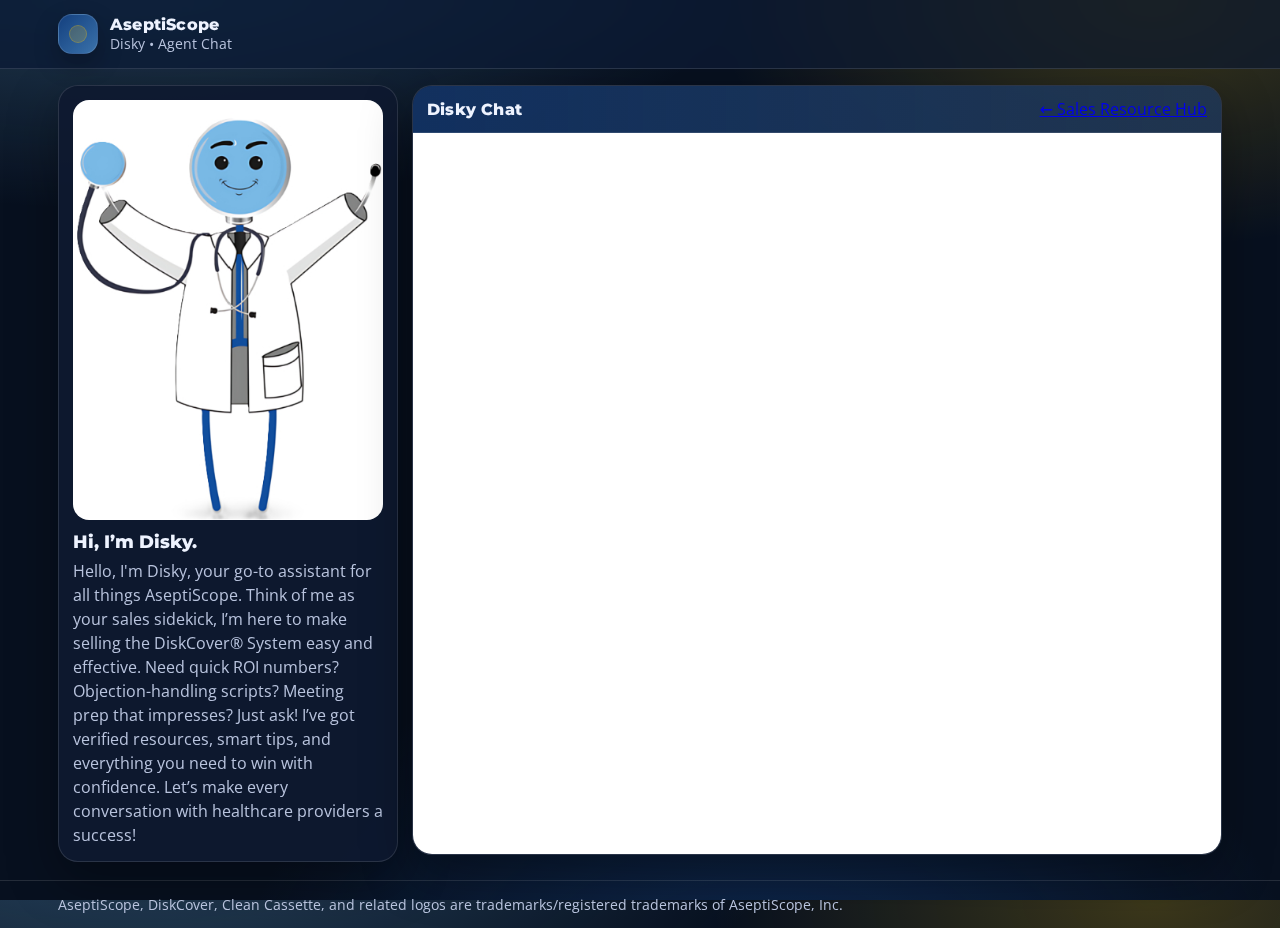
<file: index.html>
<!doctype html>
<html lang="en">
<head>
  <meta charset="utf-8" />
  <meta name="viewport" content="width=device-width, initial-scale=1" />
  <meta name="theme-color" content="#14407f" />
  <title>Disky Chat • AseptiScope</title>
  <meta name="description" content="Chat with Disky (AseptiScope)" />
  <link rel="preconnect" href="https://fonts.googleapis.com">
  <link rel="preconnect" href="https://fonts.gstatic.com" crossorigin>
  <link href="https://fonts.googleapis.com/css2?family=Montserrat:wght@700;800&family=Open+Sans:wght@400;600;700&display=swap" rel="stylesheet">
  <link rel="stylesheet" href="styles.css" />
</head>

<body>
  <header class="top">
    <div class="wrap">
      <div class="brand">
        <div class="mark" aria-hidden="true"></div>
        <div class="brandtext">
          <div class="brandname">AseptiScope</div>
          <div class="brandsub">Disky • Agent Chat</div>
        </div>
      </div>
    </div>
  </header>

  <main class="wrap main">
    <aside class="side" aria-label="Disky">
      <div class="card">
        <img class="disky" src="assets/Disky.png" alt="Disky mascot" />
        <div class="title">Hi, I’m Disky.</div>
        <div class="sub">
          Hello, I'm Disky, your go-to assistant for all things AseptiScope. Think of me as your sales sidekick, I’m here to make selling the DiskCover® System easy and effective. Need quick ROI numbers? Objection-handling scripts? Meeting prep that impresses? Just ask! I’ve got verified resources, smart tips, and everything you need to win with confidence. Let’s make every conversation with healthcare providers a success!
        </div>
      </div>
    </aside>

    <section class="chat" aria-label="Chat">
      <div class="chatcard">
        <div class="chathead">
          <div class="chatlabel">Disky Chat</div>

          <a class="hub"
             href="https://aseptiscopeinc.sharepoint.com/sites/SalesResourceHub"
             target="_blank"
             rel="noopener noreferrer">
            ← Sales Resource Hub
          </a>
        </div>

        <iframe
          title="Disky Agent"
          src="https://copilotstudio.microsoft.com/environments/Default-8492f3d5-34d6-4288-9225-2883ded976fb/bots/crd95_Disky/webchat?__version__=2"
          loading="lazy"
          allow="clipboard-read; clipboard-write; microphone"
        ></iframe>
      </div>
    </section>
  </main>

  <footer class="foot">
    <div class="wrap">
      <div class="small">AseptiScope, DiskCover, Clean Cassette, and related logos are trademarks/registered trademarks of AseptiScope, Inc.</div>
    </div>
  </footer>
</body>
</html>
</file>
<file: styles.css>
/* AseptiScope palette (from branding guidelines)
   Poster Blue: #14407f
   Xavier Blue: #6aafdf
   Sunshine Yellow: #f8c409
   Flash Orange / Bronze Gold: #d69d56
*/
:root{
  --poster:#14407f;
  --xavier:#6aafdf;
  --sun:#f8c409;
  --gold:#d69d56;

  --bg:#07101f;
  --card:#0e1930;
  --card2:#0b1428;
  --text:#eef3ff;
  --muted:#b8c3dd;
  --border:rgba(255,255,255,.12);
  --shadow:0 18px 50px rgba(0,0,0,.35);
  --radius:20px;
  --fontH:"Montserrat", system-ui, -apple-system, Segoe UI, Roboto, Arial, sans-serif;
  --fontB:"Open Sans", system-ui, -apple-system, Segoe UI, Roboto, Arial, sans-serif;
}
*{box-sizing:border-box}
html,body{height:100%}
body{
  margin:0;
  font-family:var(--fontB);
  color:var(--text);
  background:
    radial-gradient(1100px 500px at 10% -10%, rgba(106,175,223,.35), transparent 60%),
    radial-gradient(800px 450px at 90% 0%, rgba(248,196,9,.22), transparent 55%),
    radial-gradient(900px 700px at 60% 115%, rgba(20,64,127,.55), transparent 60%),
    var(--bg);
}
.wrap{max-width:1200px; margin:0 auto; padding:0 18px}

.top{
  position:sticky; top:0; z-index:10;
  backdrop-filter:saturate(180%) blur(14px);
  background:color-mix(in srgb, var(--card) 78%, transparent);
  border-bottom:1px solid var(--border);
}
.top .wrap{display:flex; align-items:center; justify-content:space-between; gap:14px; padding:14px 18px}

.brand{display:flex; align-items:center; gap:12px}
.mark{
  width:40px; height:40px; border-radius:14px;
  background:linear-gradient(135deg, var(--poster), color-mix(in srgb, var(--poster) 55%, var(--xavier)));
  border:1px solid var(--border);
  box-shadow:0 10px 25px rgba(0,0,0,.25);
  position:relative;
}
.mark::after{
  content:"";
  position:absolute; inset:10px;
  border-radius:10px;
  background:rgba(248,196,9,.18);
  border:1px solid rgba(248,196,9,.25);
}
.brandname{font-family:var(--fontH); font-weight:800; letter-spacing:.2px}
.brandsub{color:var(--muted); font-size:.9rem}
.hint{color:var(--muted); font-size:.9rem; max-width:52ch; text-align:right}

.main{display:grid; grid-template-columns: 340px 1fr; gap:14px; padding:16px 18px 18px}
.card{
  background:color-mix(in srgb, var(--card) 92%, transparent);
  border:1px solid var(--border);
  border-radius:var(--radius);
  box-shadow:var(--shadow);
  padding:14px;
}
.disky{width:100%; height:auto; display:block; border-radius:16px; background:rgba(255,255,255,.03)}
.title{font-family:var(--fontH); font-weight:800; margin-top:10px; font-size:1.15rem}
.sub{color:var(--muted); margin-top:6px; line-height:1.5}

.chatcard{
  background:color-mix(in srgb, var(--card) 92%, transparent);
  border:1px solid var(--border);
  border-radius:var(--radius);
  box-shadow:var(--shadow);
  overflow:hidden;
  min-height:calc(100vh - 130px);
  display:flex;
  flex-direction:column;
}
.chathead{
  display:flex; align-items:center; justify-content:space-between;
  gap:12px;
  padding:12px 14px;
  border-bottom:1px solid var(--border);
  background:linear-gradient(90deg, rgba(20,64,127,.60), rgba(106,175,223,.18));
}
.chatlabel{font-family:var(--fontH); font-weight:800; letter-spacing:.2px}
.open{
.chathead{
  flex-wrap:wrap;
}

.chatactions{
  display:flex;
  gap:10px;
  align-items:center;
  justify-content:flex-end;
  flex-wrap:wrap;
}

.back{
  border:1px solid rgba(106,175,223,.45);
  background:rgba(106,175,223,.18);
}
.back:hover{
  filter:brightness(1.05);
}
  text-decoration:none;
  color:var(--text);
  border:1px solid rgba(248,196,9,.35);
  background:rgba(248,196,9,.12);
  padding:8px 10px;
  border-radius:14px;
  font-weight:800;
  font-size:.9rem;
}
.open:hover{filter:brightness(1.05)}
iframe{border:0; width:100%; flex:1; background:white}

.foot{border-top:1px solid var(--border); padding:14px 0; color:var(--muted)}
.small{font-size:.9rem}

@media (max-width: 980px){
  .main{grid-template-columns:1fr;}
  .hint{text-align:left}
  .chatcard{min-height:70vh}
}
</file>
